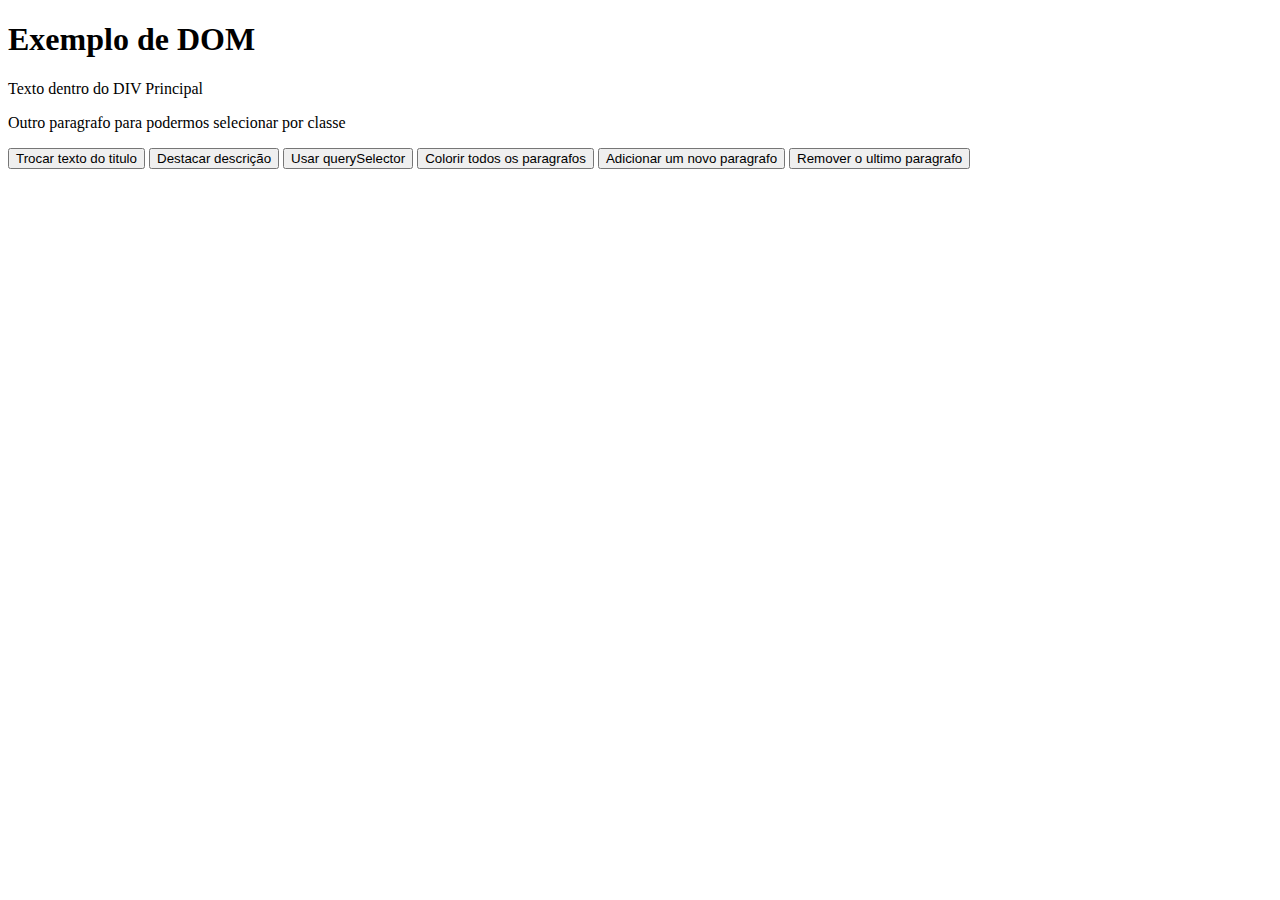
<file: DOM/1/index.html>
<!DOCTYPE html>
<html lang="pt-br">
<head>
    <meta charset="UTF-8">
    <meta name="viewport" content="width=device-width, initial-scale=1.0">
    <title>Projeto DOM</title>
    <link rel="stylesheet" href="./style.css">
</head>
<body>
    
    <h1 id="titulo">Exemplo de DOM</h1>

    <div id="container">
        <p class="descricao">Texto dentro do DIV Principal</p>
        <p class="descricao">Outro paragrafo para podermos selecionar por classe</p>
    </div>

    <button id="btnTrocarTexto">Trocar texto do titulo</button>
    <button id="btnDestaque">Destacar descrição</button>
    <button id="btnQuery">Usar querySelector</button>
    <button id="btnQueryAll">Colorir todos os paragrafos</button>
    <button id="btnCriar">Adicionar um novo paragrafo</button>
    <button id="btnRemover">Remover o ultimo paragrafo</button>
    


    <script src="./script.js"></script>
</body>
</html>
</file>
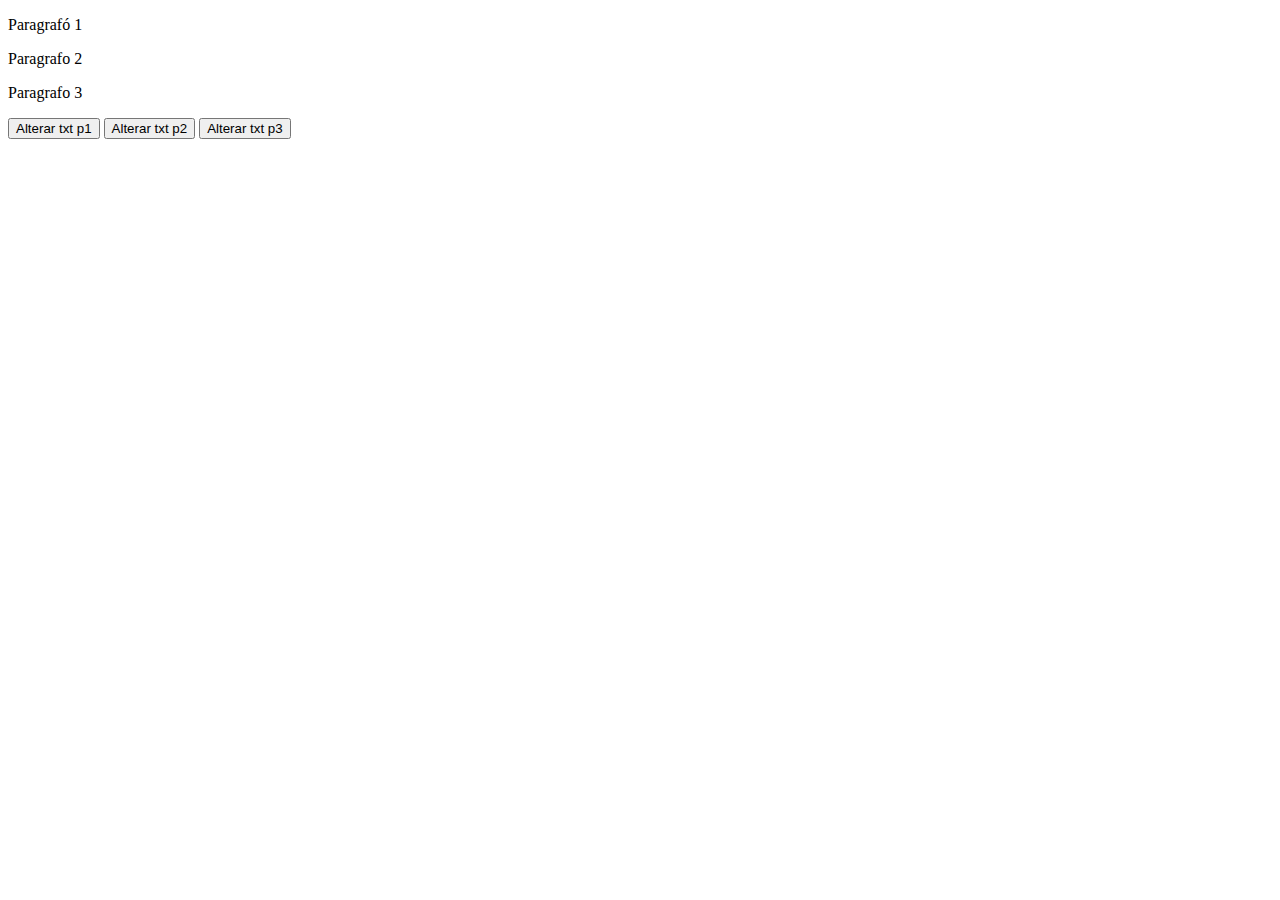
<file: DOM/2/index.html>
<!DOCTYPE html>
<html lang="pt-BR">
<head>
    <meta charset="UTF-8">
    <meta name="viewport" content="width=device-width, initial-scale=1.0">
    <title>Ex.2</title>
</head>
<body>

    <p id="p1">Paragrafó 1</p>
    <p id="p2">Paragrafo 2</p>
    <p id="p3">Paragrafo 3</p>

    <button id="bntP1">Alterar txt p1</button>
    <button id="bntP2">Alterar txt p2</button>
    <button id="bntP3">Alterar txt p3</button>
    
    <script src="./script.js"></script>
</body>
</html>
</file>
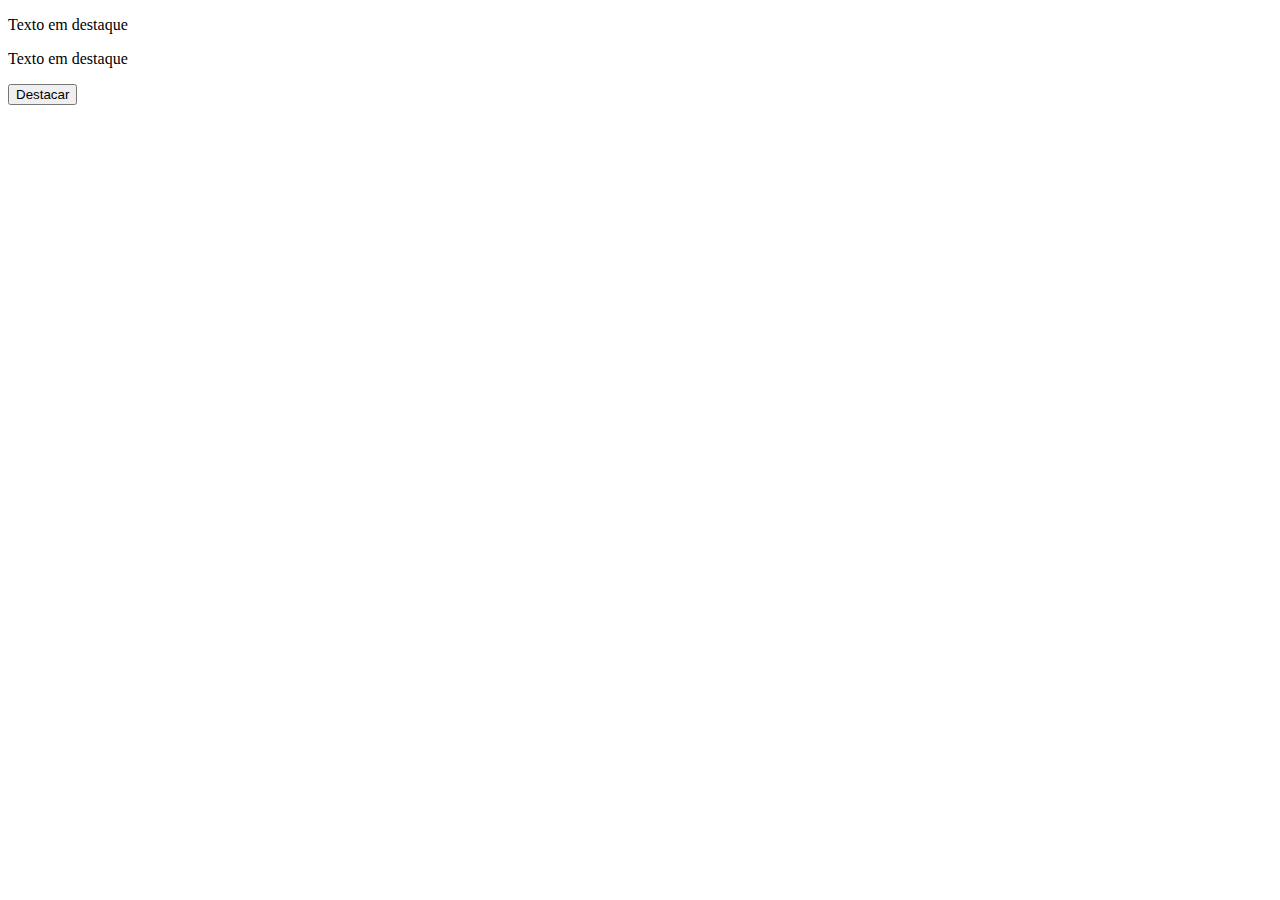
<file: DOM/3/index.html>
<!DOCTYPE html>
<html lang="pt-BR">
<head>
    <meta charset="UTF-8">
    <meta name="viewport" content="width=device-width, initial-scale=1.0">
    <title>Ex.3</title>
    <link rel="stylesheet" href="./style.css">
</head>
<body>

    <div id="destaque">
        <p class="texto">Texto em destaque</p>
        <p class="texto">Texto em destaque</p>
    </div>

    <button id="bntDestaque">Destacar</button>

    <script src="./script.js"></script>
    
</body>
</html>
</file>
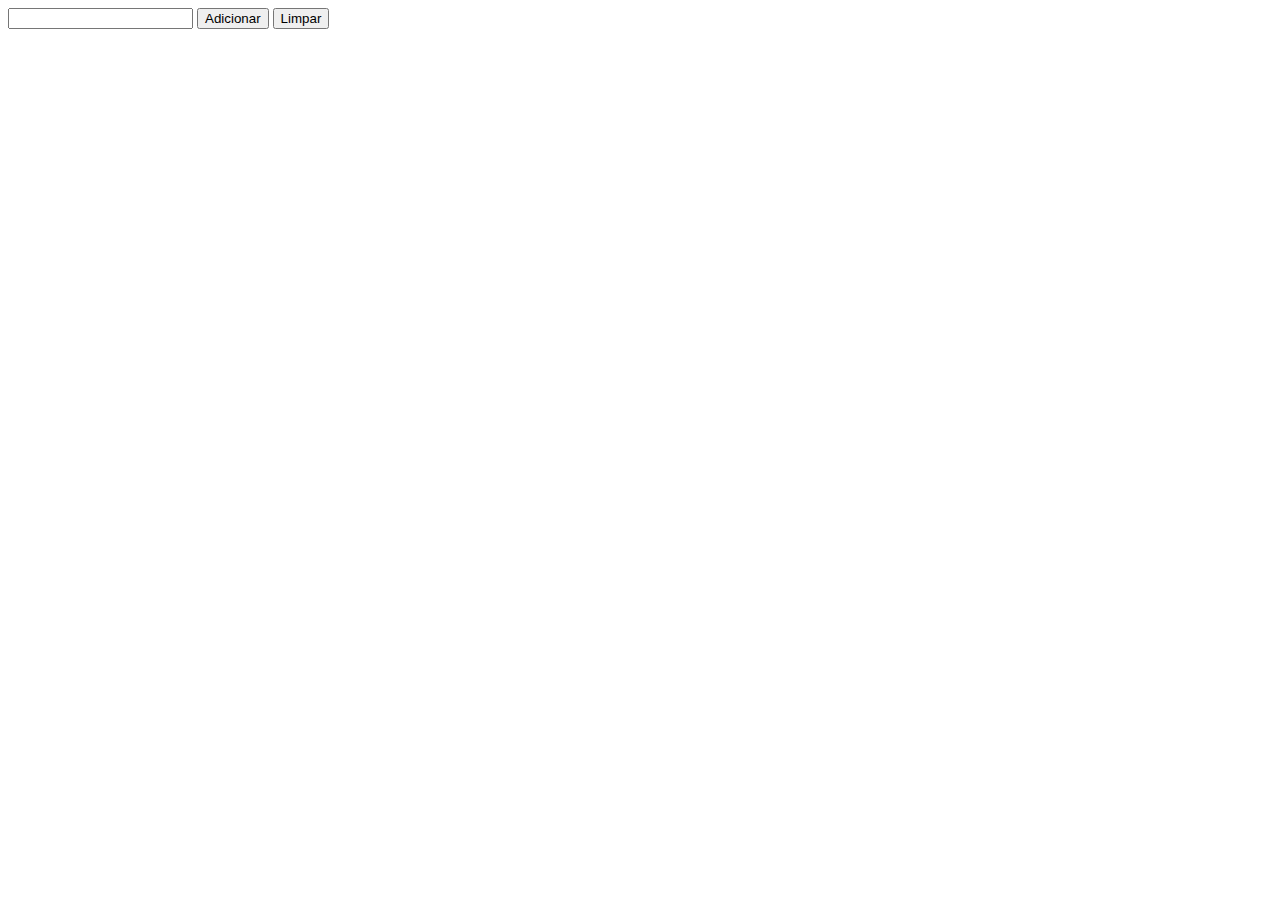
<file: DOM/5/index.html>
<!DOCTYPE html>
<html lang="pt-BR">
<head>
    <meta charset="UTF-8">
    <meta name="viewport" content="width=device-width, initial-scale=1.0">
    <title>Ex.5</title>
</head>
<body>
    <input type="text" id="input"/>

    <button id="adicionar">Adicionar</button>
    <button id="limpar">Limpar</button>

    <ul id="lista"></ul>

    <script src="script.js"></script>
</body>
</html>
</file>
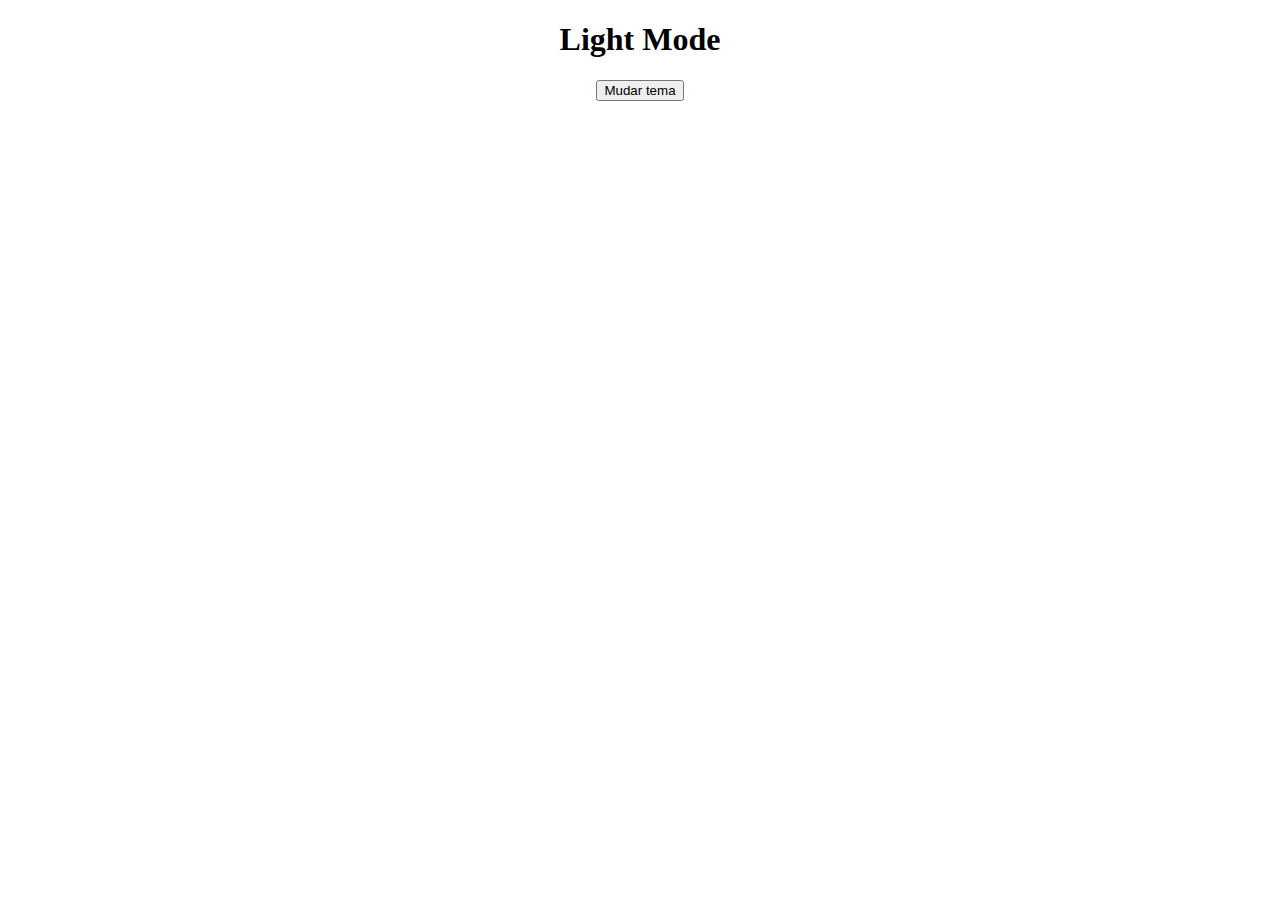
<file: DOM/6/index.html>
<!DOCTYPE html>
<html lang="pt-BR">
<head>
    <meta charset="UTF-8">
    <meta name="viewport" content="width=device-width, initial-scale=1.0">
    <title>Ex.6</title>
    <link rel="stylesheet" href="./style.css">
</head>
<body>

    <h1 id="titulo">Light Mode</h1>

    <button id="modo">Mudar tema</button>

    <script src="./script.js"></script>
</body>
</html>
</file>
<file: DOM/1/style.css>
.highlight{
    background-color: yellow;
    padding: 5px;
}
</file>
<file: DOM/3/style.css>
.highLight{
    background-color: yellow;
    padding: 5px;
}
</file>
<file: DOM/6/style.css>
body {
    text-align: center;
}
</file>
